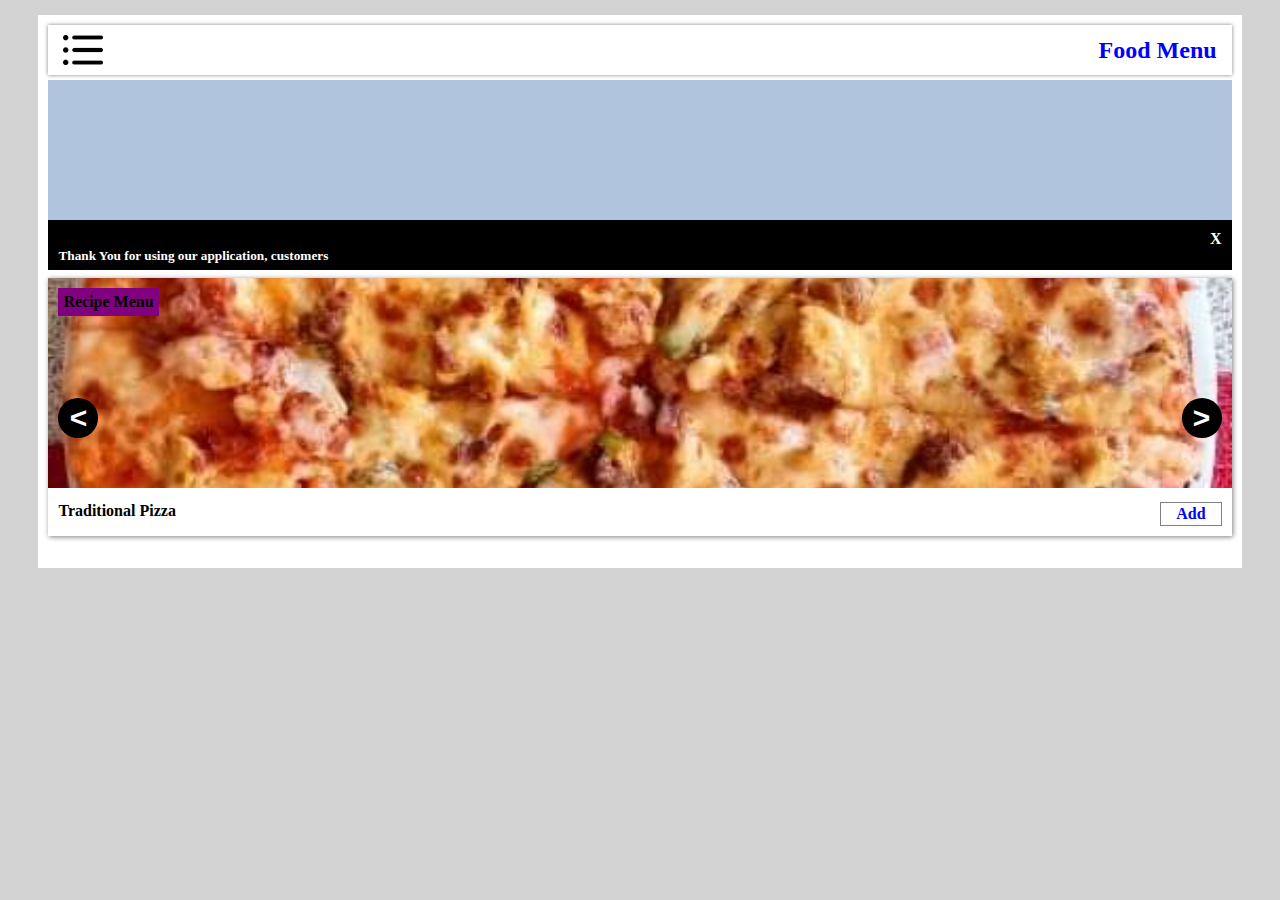
<file: index.html>
<!DOCTYPE html>
<html lang="en">

<head>
    <meta charset="UTF-8">
    <meta name="viewport" content="width=device-width, initial-scale=1.0">
    <title>Recipe App</title>
    <link rel="stylesheet" href='recipe.css' />
</head>

<body>
    <div class='menu-cover'>
        <!-- header section -->
        <div class="header-section">
            <img src="list.png" id="img" />
            <h2 style="color:blue;">Food Menu</h2>
        </div>

        <!-- Favourite section -->
        <div class="fav">

        </div>

        <div class='board'>
            <h4 class='board-cancel'>X</h4>
            <h5 class='board-text'>Thank You for using our application, customers</h5>
        </div>
        <!-- main/random section -->
        <div class='main'>
            <h4 class='main-header'>Recipe Menu</h4>
            <div class="menu-btn-parts">
                <button type="button" class="backward-btn">
                    < </button>
                        <button type="button" class="forward-btn">> </button>
            </div>
            <div class='main-img-section'>
                <img src='flavors2.jpg' alt="" class='main-img' />
                <div class="text">
                    <h4 class="text-title">Traditional Pizza</h4>
                    <h4 id="toAdd">Add</h4>
                </div>
            </div>

        </div>
        <div class="all">
            <div class="all-menu">
                <div class="cover">
                    <input type="text" class="search" placeholder="Search Here" />
                </div>

                <div class="all-1">
                    <div class="display">

                        <div class="search-head">
                            <h4>Check Updates</h4>
                        </div>

                        <div class="whole">
                            Section
                        </div>

                    </div>

                    <div class="footer">
                        <h6>Thank You For checking through. copyrights &copy2021</h6>
                    </div>

                </div>
            </div>
        </div>
    </div>
    <script src="recipe.js"></script>
</body>

</html>
</file>
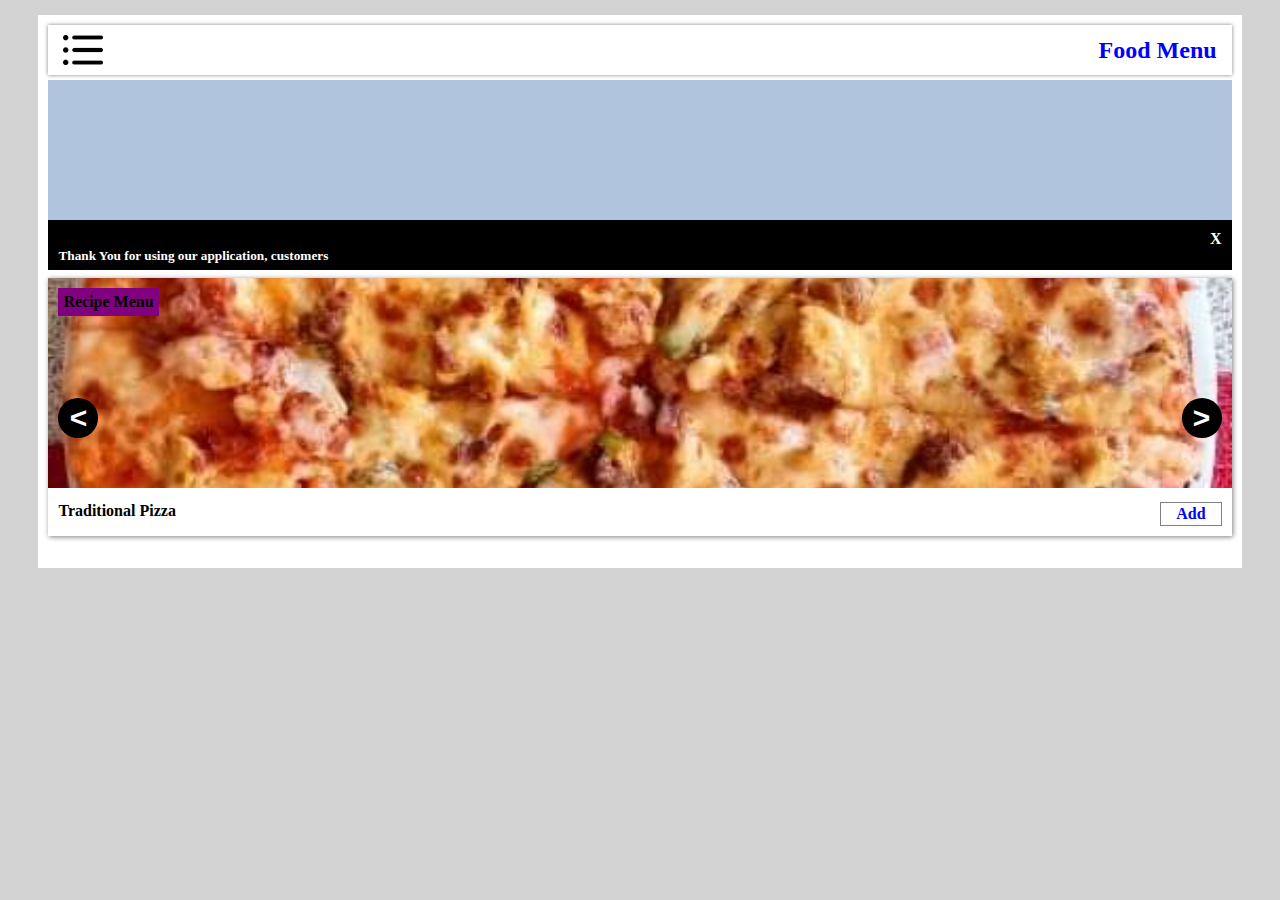
<file: recipe.html>
<!DOCTYPE html>
<html lang="en">

<head>
    <meta charset="UTF-8">
    <meta name="viewport" content="width=device-width, initial-scale=1.0">
    <title>Recipe App</title>
    <link rel="stylesheet" href='recipe.css' />
</head>

<body>
    <div class='menu-cover'>
        <!-- header section -->
        <div class="header-section">
            <img src="list.png" id="img" />
            <h2 style="color:blue;">Food Menu</h2>
        </div>

        <!-- Favourite section -->
        <div class="fav">

        </div>

        <div class='board'>
            <h4 class='board-cancel'>X</h4>
            <h5 class='board-text'>Thank You for using our application, customers</h5>
        </div>
        <!-- main/random section -->
        <div class='main'>
            <h4 class='main-header'>Recipe Menu</h4>
            <div class="menu-btn-parts">
                <button type="button" class="backward-btn">
                    < </button>
                        <button type="button" class="forward-btn">> </button>
            </div>
            <div class='main-img-section'>
                <img src='flavors2.jpg' alt="" class='main-img' />
                <div class="text">
                    <h4 class="text-title">Traditional Pizza</h4>
                    <h4 id="toAdd">Add</h4>
                </div>
            </div>

        </div>
        <div class="all">
            <div class="all-menu">
                <div class="cover">
                    <input type="text" class="search" placeholder="Search Here" />
                </div>

                <div class="all-1">
                    <div class="display">

                        <div class="search-head">
                            <h4>Check Updates</h4>
                        </div>

                        <div class="whole">
                            Section
                        </div>

                    </div>

                    <div class="footer">
                        <h6>Thank You For checking through. copyrights &copy2021</h6>
                    </div>

                </div>
            </div>
        </div>
    </div>
    <script src="recipe.js"></script>
</body>

</html>
</file>
<file: recipe.css>
*{
    padding: 0;
    margin: 0;
    box-sizing: border-box;
}
body {
    display: flex;
    flex-wrap: wrap;
    width: 100%;
    /* height: 100vh; */
    justify-content: center;
    align-items: center;
    background: lightgray; 
    margin: 10px 0;
}
.menu-cover {
    display:flex;
    flex-wrap: wrap;
    flex-direction: column;
width: 94%;
background: white;
padding: 10px;
margin: 5px 3%;
}
.header-section {
    display: flex;
    flex-wrap: wrap;
    justify-content: space-between;
    align-items: center;
    width: 100%;
    height: 50px;
   
    padding: 0px 15px;
    background: white;
    box-shadow: 0px 0px 4px gray;
}
#img {
    width: 40px;
    height: 40px;
}
.all {
    display: none;
    flex-wrap: wrap;
    flex-direction: column;
    width: 90.6%;
    height: 460px;
    background: white;
    position: absolute;
    top: 80px;
    left:0;
    right: 0;
    margin: 0px 4.7%;
    border: 0.3px solid black;
}
.all-menu {
    width: 98%;
    margin: 10px 1%;
    height: 80px;
    background: white;
}
.all-1 {
    width: 98%;
    margin: 0px 1%;
    height: 380px;
    overflow: auto;
}
.cover {
    display: flex;
    flex-wrap: wrap;
    justify-content: center;
    align-items: flex-end;
    height: 60px;
    width: 100%;
    background: white;
    box-shadow: 1px 0px 3px lightgray;
}
.display {
    display: flex;
    flex-wrap: wrap;
    justify-content: center;
    width: 94%;
    margin: 10px 3%;
}
.search {
   
    width: 80%;
    margin: 10px 10%;
    padding: 3px 10px;
    font-size: 16px;
    background: white;
    color: black;
    border: 1px solid black;
    border-radius: 10px;
}
.search-head {
    display: flex;
    flex-wrap: wrap;
    align-items: center;
    justify-content: center;
    color: purple;
    width: 60%;
    margin: 10px 20%;
    background: white;
    box-shadow: 1px 0px 3px lightgray;
    height: 30px;
    border-radius: 10px;

}
.whole {
    width: 80%;
    margin: 10px 10%;
    background: white;
    box-shadow: 1px 0px 3px lightgray;
    height: 200px;
}
.footer {
    position: absolute;
    bottom: 0px;
    left: 4%;
    display: flex;
    flex-wrap: wrap;
    align-items: center;
    justify-content: center;
    width: 92%;
    margin: 20px 0 5px 0;
    background: white;
    box-shadow: 1px 0px 3px lightgray;
    height: 30px;
    color: rgba(200, 10, 80, 0.8);
}
.btn {
    width: 60px;
    text-align: center;
    font-size: 16px;
    padding: 3px;
    background: black;
    color: white;
    border: none;
}
.fav {
   display: flex;
   /* flex-direction: column; */
   background: lightsteelblue;
   width: 100%;
   overflow: auto;
   height: 140px;
   margin-top: 5px;
}
#toAdd {
    border: 0.3px solid gray;
    padding:2px 15px;
    cursor: pointer;
    color: blue;
}
.fav-part {
    display: flex;
    flex-wrap: wrap;
    flex-direction: column;
    align-items: center;
    padding: 15px;
}
#del {
    position: relative;
    top: 20px;
    left: 30px;
    color: red;
    cursor: pointer;
    width: 30px;
    height: 30px;
    display: flex;
    flex-wrap: wrap;
    justify-content: center;
    align-items: center;
    background: black;
    border-radius: 50%;
}
.img {
    width: 80px;
    height: 80px;
    border-radius: 50%;
}
.main {
    display: flex;
    flex-wrap:wrap;
    flex-direction: column;
    height: 280px;
    width: 100%;
    margin-top: 8px;
    position: relative;
}
.main-header {
    position: absolute;
    left: 10px;
    top: 10px;
    background: purple;
    color: black;
    padding: 5px;
}
.menu-btn-parts {
    display: flex;
    flex-wrap: wrap;
    justify-content: space-between;
    width: 100%;
    position: absolute;
    left: 10px;
    top: 120px;
}
.forward-btn {
    display: flex;
    flex-wrap: wrap;
    justify-content: center;
    align-items: center;
    margin-right: 20px;
    font-size: 30px;
    font-weight: bold;
    width: 40px;
    height: 40px;
    background: black;
    color: white;
    border-radius: 50%;
    cursor: pointer;
    border: none;
}
.backward-btn {
    display: flex;
    flex-wrap: wrap;
    justify-content: center;
    align-items: center;
    font-size: 30px;
    font-weight: bold;
    width: 40px;
    height: 40px;
    background: black;
    color: white;
    border-radius: 50%;
    cursor: pointer;
    border: none;
}
.main-search {
    height: 220px;
    width: 190px;
    background: white;
    box-shadow: 1px 1px 5px gray;
    margin: 20px 30px;
   
}
.search-img {
    height: 190px;
    width: 100%;
}
.text-head {
    display: flex;
    flex-wrap: wrap;
    justify-content: space-between;
     padding: 10px;
}
#price {
    color: red;
}
.main-img-section {
    box-shadow: 1px 1px 5px gray;
    background: white;
}
.main-img {
    height: 210px;
    width: 100%;
    object-fit: cover;
}
.text {
    display: flex;
    flex-wrap: wrap;
    justify-content: space-between;
     padding: 10px;
}
.board {
    width: 100%;
    background: black;
    color: white;
    padding: 10px;
    height: 50px;
}
.board-cancel {
    display: flex;
    flex-wrap: wrap;
    justify-content: flex-end;
    cursor: pointer;

}
</file>
